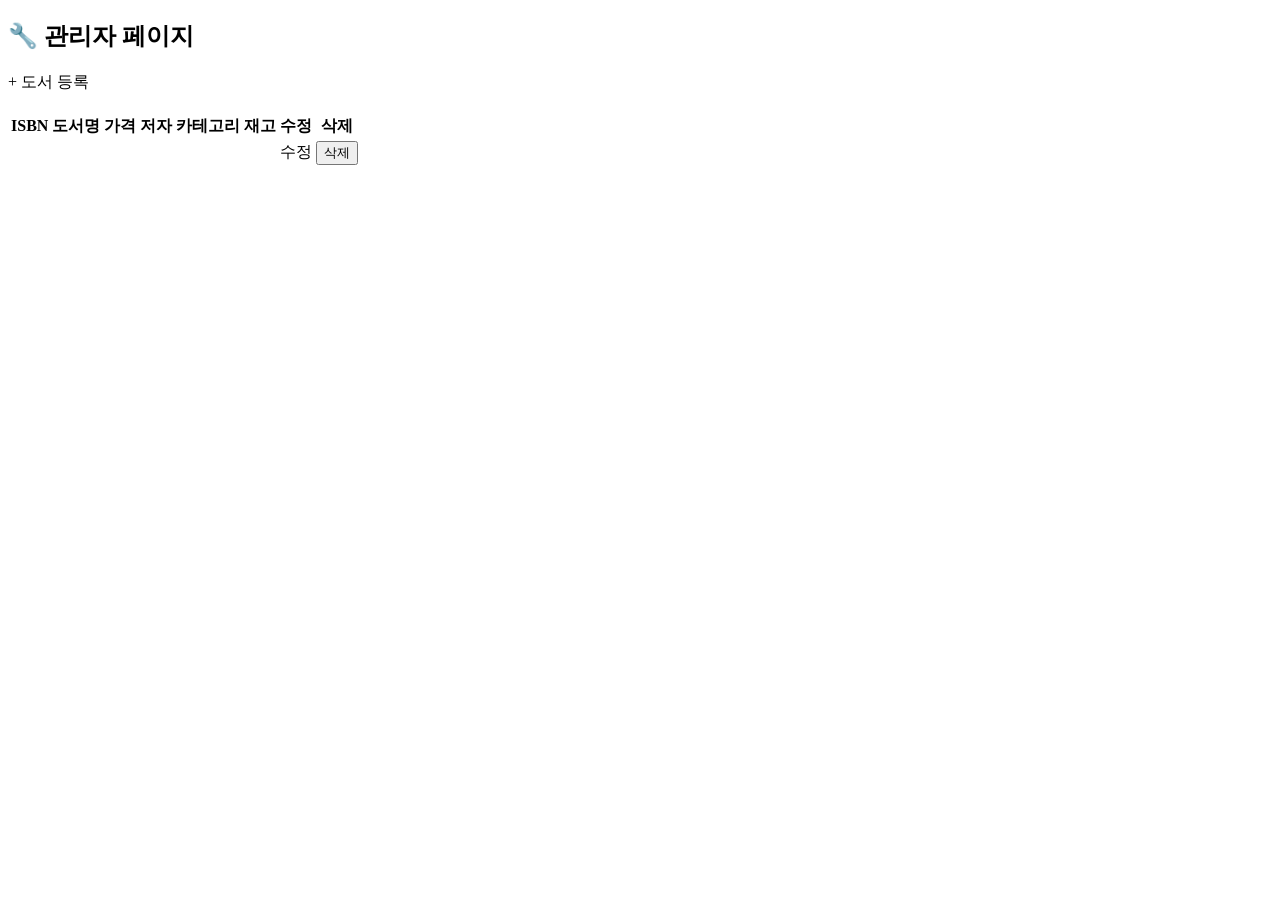
<file: src/main/resources/templates/admin/index.html>
<!DOCTYPE html>
<html xmlns:th="http://www.thymeleaf.org"
      xmlns:sec="http://www.thymeleaf.org/extras/spring-security">
<head>
    <meta charset="UTF-8">
    <title>북마켓 - 관리자</title>
    <link rel="stylesheet" th:href="@{/css/style.css}">
</head>
<body>

<div th:replace="~{fragments/navbar :: navbar('admin')}"></div>

<div class="container">
    <h2>🔧 관리자 페이지</h2>

    <div style="margin-bottom:20px;">
        <a th:href="@{/books/admin/new}" class="btn-primary">+ 도서 등록</a>
    </div>

    <table class="book-table">
        <thead>
        <tr>
            <th>ISBN</th>
            <th>도서명</th>
            <th>가격</th>
            <th>저자</th>
            <th>카테고리</th>
            <th>재고</th>
            <th>수정</th>
            <th>삭제</th>
        </tr>
        </thead>
        <tbody>
        <tr th:each="book : ${books}">
            <td th:text="${book.isbn}"></td>
            <td th:text="${book.title}"></td>
            <td th:text="${#numbers.formatInteger(book.price, 0, 'COMMA') + '원'}"></td>
            <td th:text="${book.author}"></td>
            <td th:text="${book.category}"></td>
            <td th:text="${book.stock}"></td>
            <td>
                <a th:href="@{/books/admin/edit/{id}(id=${book.bookId})}"
                   class="btn-cart">수정</a>
            </td>
            <td>
                <form th:action="@{/books/admin/delete/{id}(id=${book.bookId})}"
                      method="post"
                      onsubmit="return confirm('정말 삭제하시겠습니까?')">
                    <input type="hidden" th:name="${_csrf.parameterName}" th:value="${_csrf.token}">
                    <button type="submit" class="btn-danger">삭제</button>
                </form>
            </td>
        </tr>
        </tbody>
    </table>
</div>
</body>
</html>
</file>
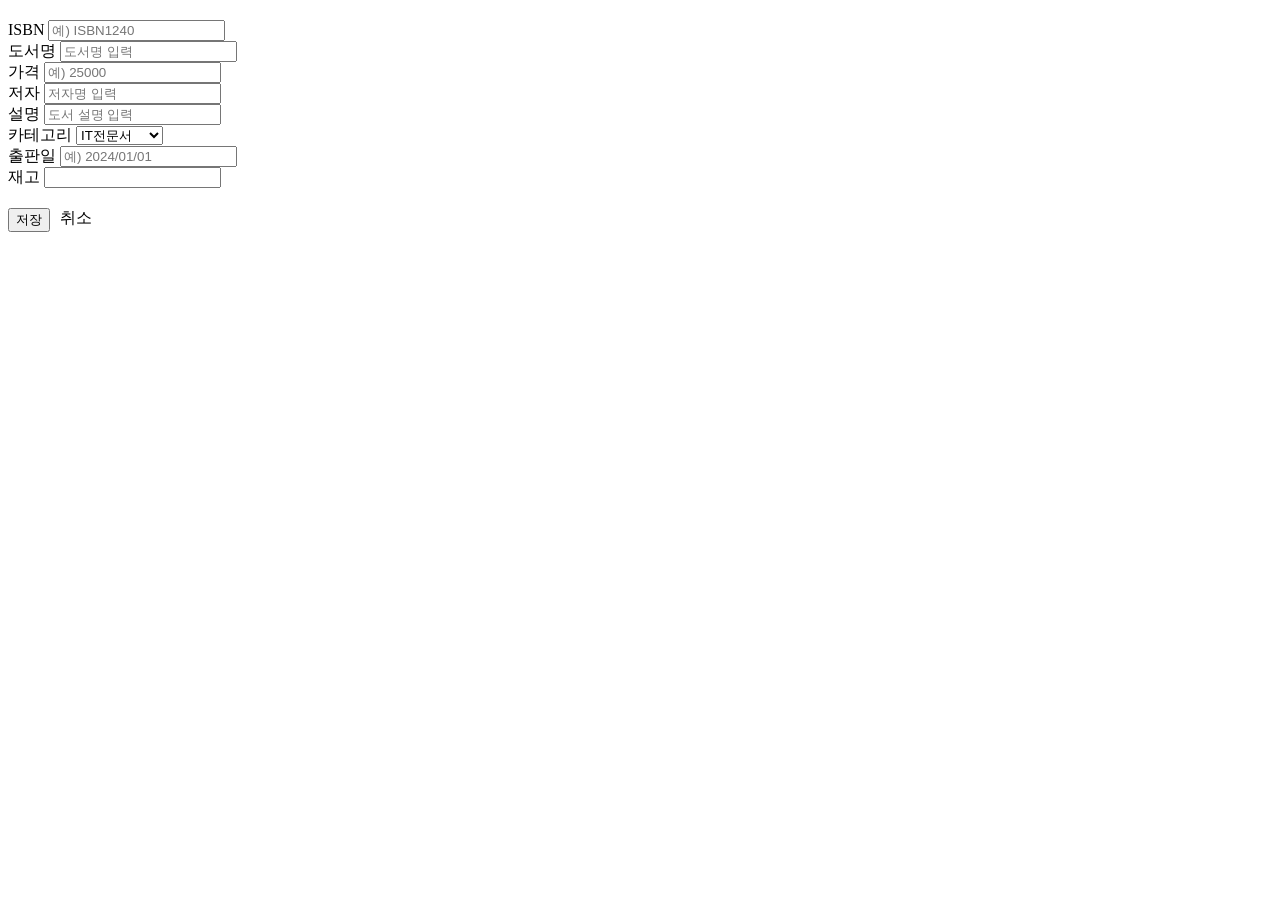
<file: src/main/resources/templates/admin/book-form.html>
<!DOCTYPE html>
<html xmlns:th="http://www.thymeleaf.org"
      xmlns:sec="http://www.thymeleaf.org/extras/spring-security">
<head>
  <meta charset="UTF-8">
  <title>북마켓 - 도서 등록/수정</title>
  <link rel="stylesheet" th:href="@{/css/style.css}">
</head>
<body>

<div th:replace="~{fragments/navbar :: navbar('admin')}"></div>

<div class="container">
  <h2 th:text="${book.bookId == null} ? '📖 도서 등록' : '📖 도서 수정'"></h2>

  <div class="order-card">
    <form th:action="@{/books/admin/save}" method="post">
      <input type="hidden" th:name="${_csrf.parameterName}" th:value="${_csrf.token}">
      <input type="hidden" name="bookId" th:value="${book.bookId}">

      <div class="form-group">
        <label>ISBN</label>
        <input type="text" name="isbn" th:value="${book.isbn}"
               placeholder="예) ISBN1240" required>
      </div>
      <div class="form-group">
        <label>도서명</label>
        <input type="text" name="title" th:value="${book.title}"
               placeholder="도서명 입력" required>
      </div>
      <div class="form-group">
        <label>가격</label>
        <input type="number" name="price" th:value="${book.price}"
               placeholder="예) 25000" required>
      </div>
      <div class="form-group">
        <label>저자</label>
        <input type="text" name="author" th:value="${book.author}"
               placeholder="저자명 입력">
      </div>
      <div class="form-group">
        <label>설명</label>
        <input type="text" name="description" th:value="${book.description}"
               placeholder="도서 설명 입력">
      </div>
      <div class="form-group">
        <label>카테고리</label>
        <select name="category">
          <option value="IT전문서"
                  th:selected="${book.category == 'IT전문서'}">IT전문서</option>
          <option value="컴퓨터입문"
                  th:selected="${book.category == '컴퓨터입문'}">컴퓨터입문</option>
          <option value="자격증"
                  th:selected="${book.category == '자격증'}">자격증</option>
          <option value="기타"
                  th:selected="${book.category == '기타'}">기타</option>
        </select>
      </div>
      <div class="form-group">
        <label>출판일</label>
        <input type="text" name="releaseDate" th:value="${book.releaseDate}"
               placeholder="예) 2024/01/01">
      </div>
      <div class="form-group">
        <label>재고</label>
        <input type="number" name="stock"
               th:value="${book.stock != 0} ? ${book.stock} : 100">
      </div>

      <div style="display:flex; gap:10px; margin-top:20px;">
        <button type="submit" class="btn-primary">저장</button>
        <a th:href="@{/admin}" class="btn-cart">취소</a>
      </div>
    </form>
  </div>
</div>
</body>
</html>
</file>
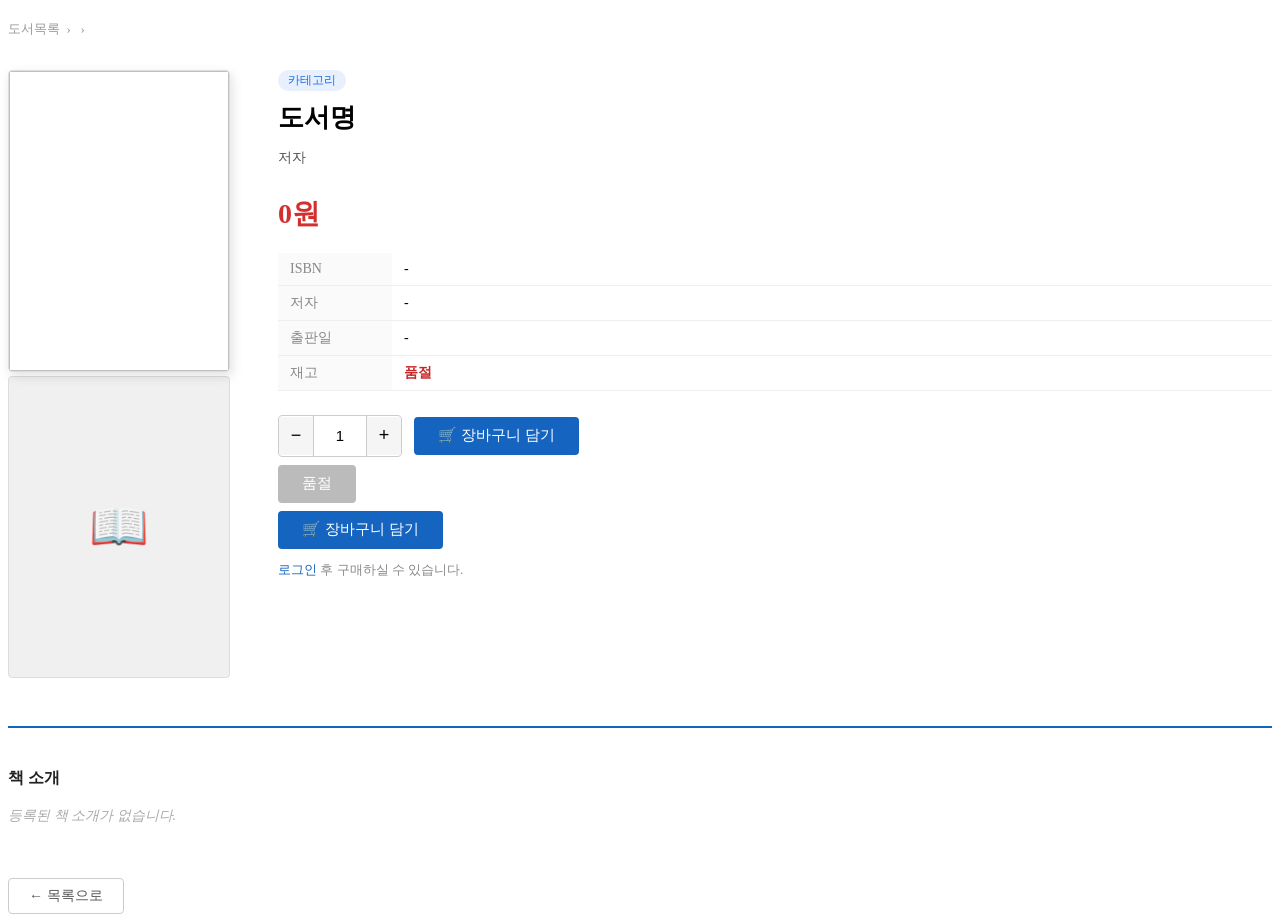
<file: src/main/resources/templates/book/detail.html>
<!DOCTYPE html>
<html xmlns:th="http://www.thymeleaf.org"
      xmlns:sec="http://www.thymeleaf.org/extras/spring-security">
<head>
  <meta charset="UTF-8">
  <title th:text="${book.title} + ' - 북마켓'">도서 상세 - 북마켓</title>
  <link rel="stylesheet" th:href="@{/css/style.css}">
  <style>
    .detail-wrap {
      display: flex;
      gap: 48px;
      align-items: flex-start;
      margin-top: 32px;
    }
    .detail-cover { flex: 0 0 220px; }
    .detail-cover img {
      width: 220px; height: 300px; object-fit: cover;
      border: 1px solid #ddd; border-radius: 4px;
      box-shadow: 2px 4px 12px rgba(0,0,0,.12);
    }
    .detail-cover .no-image {
      width: 220px; height: 300px; background: #f0f0f0;
      display: flex; align-items: center; justify-content: center;
      font-size: 48px; border-radius: 4px; border: 1px solid #ddd;
    }
    .detail-info { flex: 1; }
    .detail-info .badge {
      display: inline-block; background: #e8f0fe; color: #1a73e8;
      font-size: 12px; padding: 2px 10px; border-radius: 12px; margin-bottom: 10px;
    }
    .detail-info h1 { font-size: 26px; font-weight: 700; margin: 0 0 8px; line-height: 1.3; }
    .detail-info .author-line { color: #555; font-size: 14px; margin-bottom: 16px; }
    .detail-info .price { font-size: 28px; font-weight: 700; color: #d32f2f; margin-bottom: 20px; }
    .meta-table { width: 100%; border-collapse: collapse; font-size: 14px; margin-bottom: 24px; }
    .meta-table th, .meta-table td { padding: 8px 12px; border-bottom: 1px solid #eee; text-align: left; }
    .meta-table th { width: 90px; color: #888; font-weight: 500; background: #fafafa; }
    .stock-ok  { color: #2e7d32; font-weight: 600; }
    .stock-low { color: #e65100; font-weight: 600; }
    .stock-none{ color: #c62828; font-weight: 600; }
    .add-to-cart-box { display: flex; align-items: center; gap: 12px; margin-top: 8px; }
    .qty-control { display: flex; align-items: center; border: 1px solid #ccc; border-radius: 4px; overflow: hidden; }
    .qty-control button { width: 34px; height: 38px; background: #f5f5f5; border: none; font-size: 18px; cursor: pointer; transition: background .15s; }
    .qty-control button:hover { background: #e0e0e0; }
    .qty-control input { width: 48px; height: 38px; border: none; border-left: 1px solid #ccc; border-right: 1px solid #ccc; text-align: center; font-size: 15px; }
    .qty-control input::-webkit-inner-spin-button { display: none; }
    .btn-cart-detail { height: 38px; padding: 0 24px; background: #1565c0; color: #fff; border: none; border-radius: 4px; font-size: 15px; cursor: pointer; transition: background .15s; }
    .btn-cart-detail:hover { background: #0d47a1; }
    .btn-cart-detail:disabled { background: #bbb; cursor: not-allowed; }
    .login-notice { margin-top: 12px; font-size: 13px; color: #888; }
    .login-notice a { color: #1565c0; }
    .description-section { margin-top: 48px; border-top: 2px solid #1565c0; padding-top: 24px; }
    .description-section h3 { font-size: 16px; font-weight: 700; margin-bottom: 14px; color: #222; }
    .description-section p { font-size: 14px; line-height: 1.8; color: #444; white-space: pre-line; }
    .description-section .no-desc { color: #aaa; font-style: italic; }
    .back-btn { display: inline-block; margin-top: 36px; padding: 8px 20px; border: 1px solid #ccc; border-radius: 4px; color: #555; text-decoration: none; font-size: 14px; transition: background .15s; }
    .back-btn:hover { background: #f5f5f5; }
  </style>
</head>
<body>

<div th:replace="~{fragments/navbar :: navbar('books')}"></div>

<div class="container">

  <p style="font-size:13px; color:#999; margin-top:20px;">
    <a th:href="@{/books}" style="color:#999;">도서목록</a>
    &nbsp;›&nbsp;
    <span th:text="${book.category}" style="color:#999;"></span>
    &nbsp;›&nbsp;
    <span th:text="${book.title}"></span>
  </p>

  <div class="detail-wrap">

    <div class="detail-cover">
      <img th:if="${book.coverImageUrl != null and !book.coverImageUrl.isEmpty()}"
           th:src="${book.coverImageUrl}" th:alt="${book.title}"
           onerror="this.style.display='none'; this.nextElementSibling.style.display='flex';">
      <div class="no-image"
           th:style="${book.coverImageUrl == null or book.coverImageUrl.isEmpty()} ? '' : 'display:none'">
        📖
      </div>
    </div>

    <div class="detail-info">

      <span class="badge" th:text="${book.category}">카테고리</span>
      <h1 th:text="${book.title}">도서명</h1>
      <p class="author-line">
        <span th:text="${book.author}">저자</span>
        <span th:if="${book.releaseDate != null and !book.releaseDate.isEmpty()}"
              th:text="' · ' + ${book.releaseDate}"></span>
      </p>
      <p class="price" th:text="${#numbers.formatInteger(book.price, 0, 'COMMA') + '원'}">0원</p>

      <table class="meta-table">
        <tr><th>ISBN</th><td th:text="${book.isbn}">-</td></tr>
        <tr><th>저자</th><td th:text="${book.author}">-</td></tr>
        <tr>
          <th>출판일</th>
          <td th:text="${book.releaseDate != null and !book.releaseDate.isEmpty()} ? ${book.releaseDate} : '-'">-</td>
        </tr>
        <tr>
          <th>재고</th>
          <td>
            <span th:if="${book.stock > 10}" class="stock-ok" th:text="'재고 있음 (' + ${book.stock} + '권)'"></span>
            <span th:if="${book.stock > 0 and book.stock <= 10}" class="stock-low" th:text="'재고 부족 (' + ${book.stock} + '권 남음)'"></span>
            <span th:if="${book.stock == 0}" class="stock-none">품절</span>
          </td>
        </tr>
      </table>

      <!-- ✅ Ajax 방식으로 변경 -->
      <div sec:authorize="isAuthenticated()">
        <div class="add-to-cart-box" th:if="${book.stock > 0}">
          <div class="qty-control">
            <button type="button" onclick="changeQty(-1)">−</button>
            <input type="number" id="qty" name="quantity" value="1" min="1" th:max="${book.stock}">
            <button type="button" onclick="changeQty(1)">+</button>
          </div>
          <button class="btn-cart-detail"
                  th:data-book-id="${book.bookId}"
                  th:data-csrf="${_csrf.token}"
                  th:data-csrf-header="${_csrf.headerName}"
                  onclick="addToCartDetail(this)">
            🛒 장바구니 담기
          </button>
        </div>
        <div th:if="${book.stock == 0}" class="add-to-cart-box">
          <button class="btn-cart-detail" disabled>품절</button>
        </div>
      </div>

      <div sec:authorize="!isAuthenticated()">
        <div class="add-to-cart-box">
          <button class="btn-cart-detail" onclick="location.href='/member/login'">
            🛒 장바구니 담기
          </button>
        </div>
        <p class="login-notice">
          <a th:href="@{/member/login}">로그인</a> 후 구매하실 수 있습니다.
        </p>
      </div>

    </div><!-- /detail-info -->
  </div><!-- /detail-wrap -->

  <div class="description-section">
    <h3>책 소개</h3>
    <p th:if="${book.description != null and !book.description.isEmpty()}" th:text="${book.description}"></p>
    <p th:if="${book.description == null or book.description.isEmpty()}" class="no-desc">등록된 책 소개가 없습니다.</p>
  </div>

  <a th:href="@{/books}" class="back-btn">← 목록으로</a>

</div><!-- /container -->

<script src="https://code.jquery.com/jquery-3.7.1.min.js"></script>
<script>
  function changeQty(delta) {
    const input = document.getElementById('qty');
    const max   = parseInt(input.max) || 999;
    let val = parseInt(input.value) + delta;
    if (val < 1)   val = 1;
    if (val > max) val = max;
    input.value = val;
  }

  function addToCartDetail(btn) {
    const bookId   = $(btn).data('book-id');
    const token    = $(btn).data('csrf');
    const header   = $(btn).data('csrf-header');
    const quantity = parseInt($('#qty').val()) || 1;

    $.ajax({
      url: '/cart/add/' + bookId + '/ajax',
      type: 'POST',
      beforeSend: function(xhr) {
        xhr.setRequestHeader(header, token);
      },
      data: { quantity: quantity },
      success: function() {
        const original = $(btn).html();
        $(btn).html('✔ 담겼습니다!').prop('disabled', true);
        setTimeout(() => {
          $(btn).html(original).prop('disabled', false);
        }, 1500);
      },
      error: function() {
        alert('장바구니 추가에 실패했습니다.');
      }
    });
  }
</script>

</body>
</html>
</file>
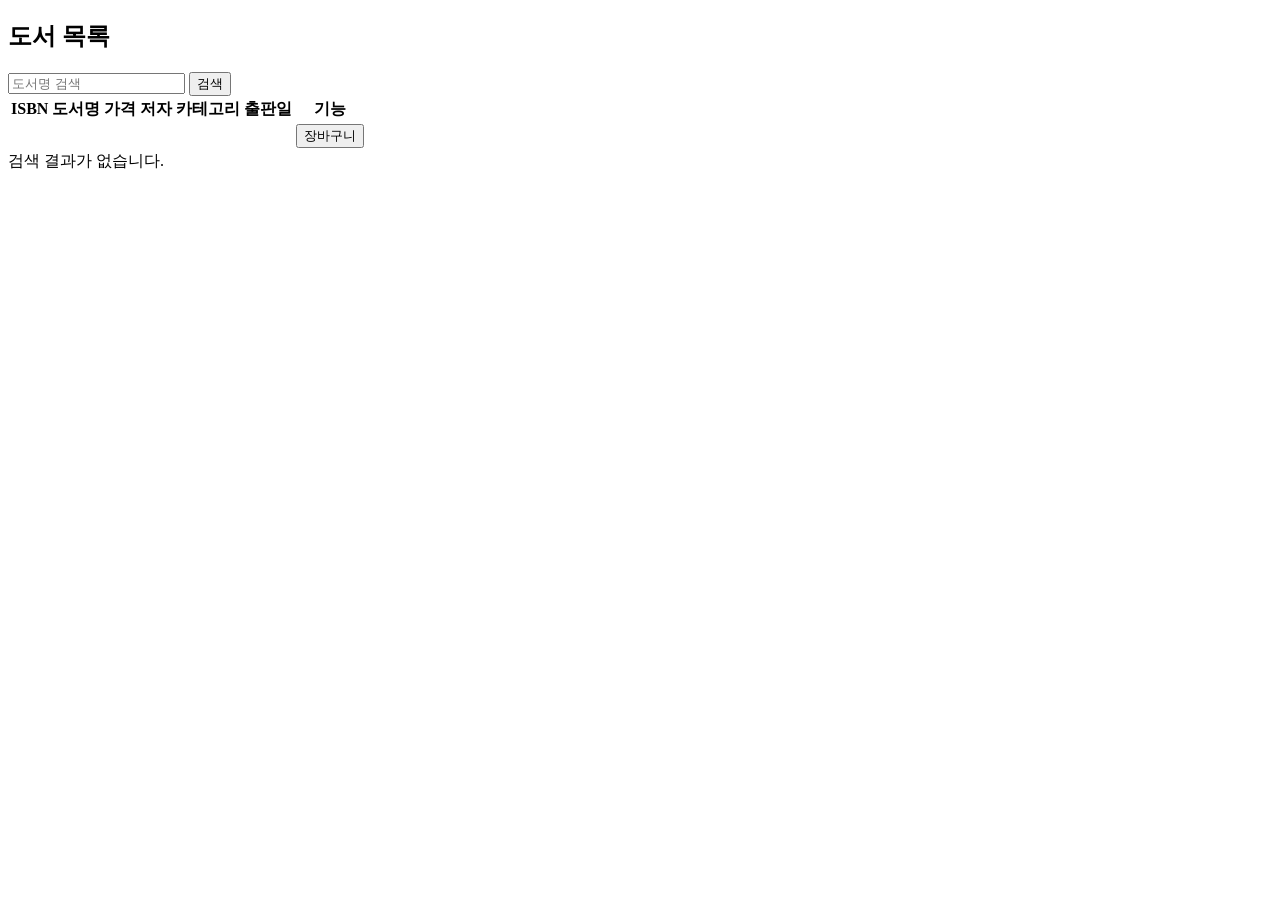
<file: src/main/resources/templates/book/list.html>
<!DOCTYPE html>
<html xmlns:th="http://www.thymeleaf.org"
      xmlns:sec="http://www.thymeleaf.org/extras/spring-security">
<head>
    <meta charset="UTF-8">
    <title>북마켓 - 도서목록</title>
    <link rel="stylesheet" th:href="@{/css/style.css}">
</head>
<body>

<div th:replace="~{fragments/navbar :: navbar('books')}"></div>

<div class="container">
    <h2>도서 목록</h2>

    <form th:action="@{/books}" method="get" class="search-form">
        <input type="text" name="keyword" th:value="${keyword}" placeholder="도서명 검색">
        <button type="submit">검색</button>
    </form>

    <table class="book-table">
        <thead>
        <tr>
            <th>ISBN</th>
            <th>도서명</th>
            <th>가격</th>
            <th>저자</th>
            <th>카테고리</th>
            <th>출판일</th>
            <th>기능</th>
        </tr>
        </thead>
        <tbody>
        <tr th:each="book : ${books}">
            <td th:text="${book.isbn}"></td>
            <td>
                <a th:href="@{/books/{id}(id=${book.bookId})}"
                   th:text="${book.title}"></a>
            </td>
            <td th:text="${#numbers.formatInteger(book.price, 0, 'COMMA') + '원'}"></td>
            <td th:text="${book.author}"></td>
            <td th:text="${book.category}"></td>
            <td th:text="${book.releaseDate}"></td>
            <td>
                <button class="btn-cart"
                        th:data-book-id="${book.bookId}"
                        th:data-csrf="${_csrf.token}"
                        th:data-csrf-header="${_csrf.headerName}"
                        onclick="addToCart(this)">
                    장바구니
                </button>
            </td>
        </tr>
        </tbody>
    </table>

    <div th:if="${#lists.isEmpty(books)}" class="empty-msg">
        검색 결과가 없습니다.
    </div>
</div>

<script src="https://code.jquery.com/jquery-3.7.1.min.js"></script>
<script>
    function addToCart(btn) {
        const bookId = $(btn).data('book-id');
        const token  = $(btn).data('csrf');
        const header = $(btn).data('csrf-header');

        if (!token) {
            location.href = '/member/login';
            return;
        }

        $.ajax({
            url: '/cart/add/' + bookId + '/ajax',
            type: 'POST',
            beforeSend: function(xhr) {
                xhr.setRequestHeader(header, token);
            },
            data: { quantity: 1 },
            success: function() {
                const original = $(btn).text();
                $(btn).text('✔ 담김').prop('disabled', true);
                setTimeout(() => {
                    $(btn).text(original).prop('disabled', false);
                }, 1500);
            },
            error: function() {
                alert('장바구니 추가에 실패했습니다.');
            }
        });
    }
</script>

</body>
</html>
</file>
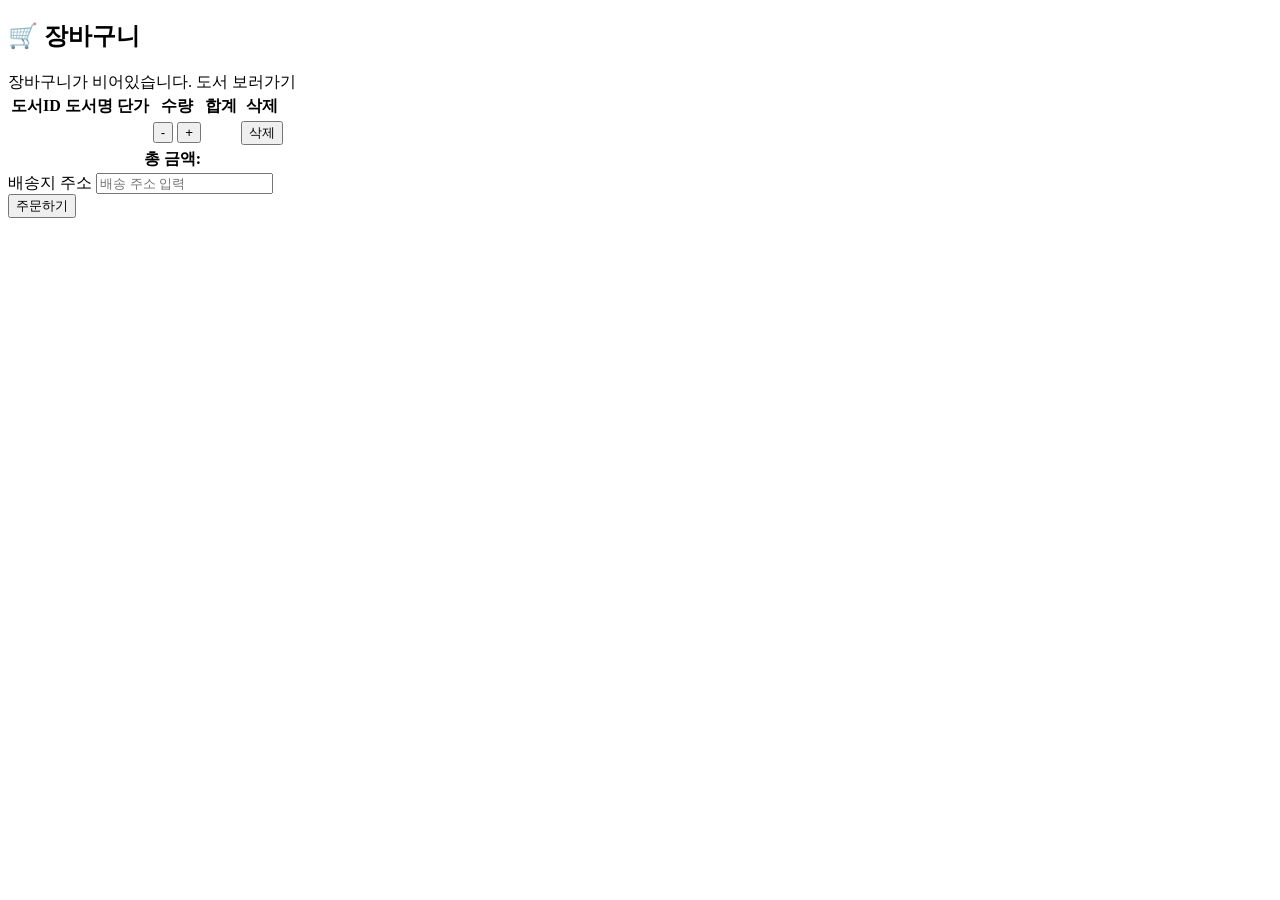
<file: src/main/resources/templates/cart/list.html>
<!DOCTYPE html>
<html xmlns:th="http://www.thymeleaf.org"
      xmlns:sec="http://www.thymeleaf.org/extras/spring-security">
<head>
    <meta charset="UTF-8">
    <title>북마켓 - 장바구니</title>
    <link rel="stylesheet" th:href="@{/css/style.css}">
</head>
<body>

<div th:replace="~{fragments/navbar :: navbar('cart')}"></div>

<div class="container">
    <h2>🛒 장바구니</h2>

    <!-- 재고 초과 에러 메시지 -->
    <div th:if="${errorMsg}" class="alert-error"
         th:text="${errorMsg}">
    </div>

    <div th:if="${cart.cartItems.isEmpty()}" class="empty-msg">
        장바구니가 비어있습니다. <a th:href="@{/books}">도서 보러가기</a>
    </div>

    <div th:if="${!cart.cartItems.isEmpty()}">
        <!-- 장바구니 목록 테이블 (기존 Swing CartItemListPage 테이블 구조 동일) -->
        <table class="book-table">
            <thead>
                <tr>
                    <th>도서ID</th>
                    <th>도서명</th>
                    <th>단가</th>
                    <th>수량</th>
                    <th>합계</th>
                    <th>삭제</th>
                </tr>
            </thead>
            <tbody>
                <tr th:each="item : ${cart.cartItems}">
                    <td th:text="${item.book.isbn}"></td>
                    <td th:text="${item.book.title}"></td>
                    <td th:text="${#numbers.formatInteger(item.book.price, 0, 'COMMA') + '원'}"></td>
                    <td>
                        <!-- 수량 변경 (기존 CartItemListPage 수량 관련 기능 개선) -->
                        <form th:action="@{/cart/update/{id}(id=${item.cartItemId})}" method="post" style="display:inline">
                            <input type="hidden" th:name="${_csrf.parameterName}" th:value="${_csrf.token}">
                            <button type="submit" name="quantity" th:value="${item.quantity - 1}">-</button>
                            <span th:text="${item.quantity}"></span>
                            <button type="submit" name="quantity" th:value="${item.quantity + 1}">+</button>
                        </form>
                    </td>
                    <td th:text="${#numbers.formatInteger(item.totalPrice, 0, 'COMMA') + '원'}"></td>
                    <td>
                        <form th:action="@{/cart/remove/{id}(id=${item.cartItemId})}" method="post">
                            <input type="hidden" th:name="${_csrf.parameterName}" th:value="${_csrf.token}">
                            <button type="submit" class="btn-danger">삭제</button>
                        </form>
                    </td>
                </tr>
            </tbody>
            <tfoot>
                <tr>
                    <td colspan="4" style="text-align:right"><strong>총 금액:</strong></td>
                    <td colspan="2">
                        <strong th:text="${#numbers.formatInteger(cart.totalPrice, 0, 'COMMA') + '원'}"></strong>
                    </td>
                </tr>
            </tfoot>
        </table>

        <!-- 주문하기 (기존 CartShippingPage로 이동) -->
        <div class="cart-actions">
            <form th:action="@{/order/create}" method="post">
                <input type="hidden" th:name="${_csrf.parameterName}" th:value="${_csrf.token}">
                <div class="form-group">
                    <label>배송지 주소</label>
                    <input type="text" name="deliveryAddress" placeholder="배송 주소 입력" required>
                </div>
                <button type="submit" class="btn-primary">주문하기</button>
            </form>
        </div>
    </div>
</div>

</body>
</html>
</file>
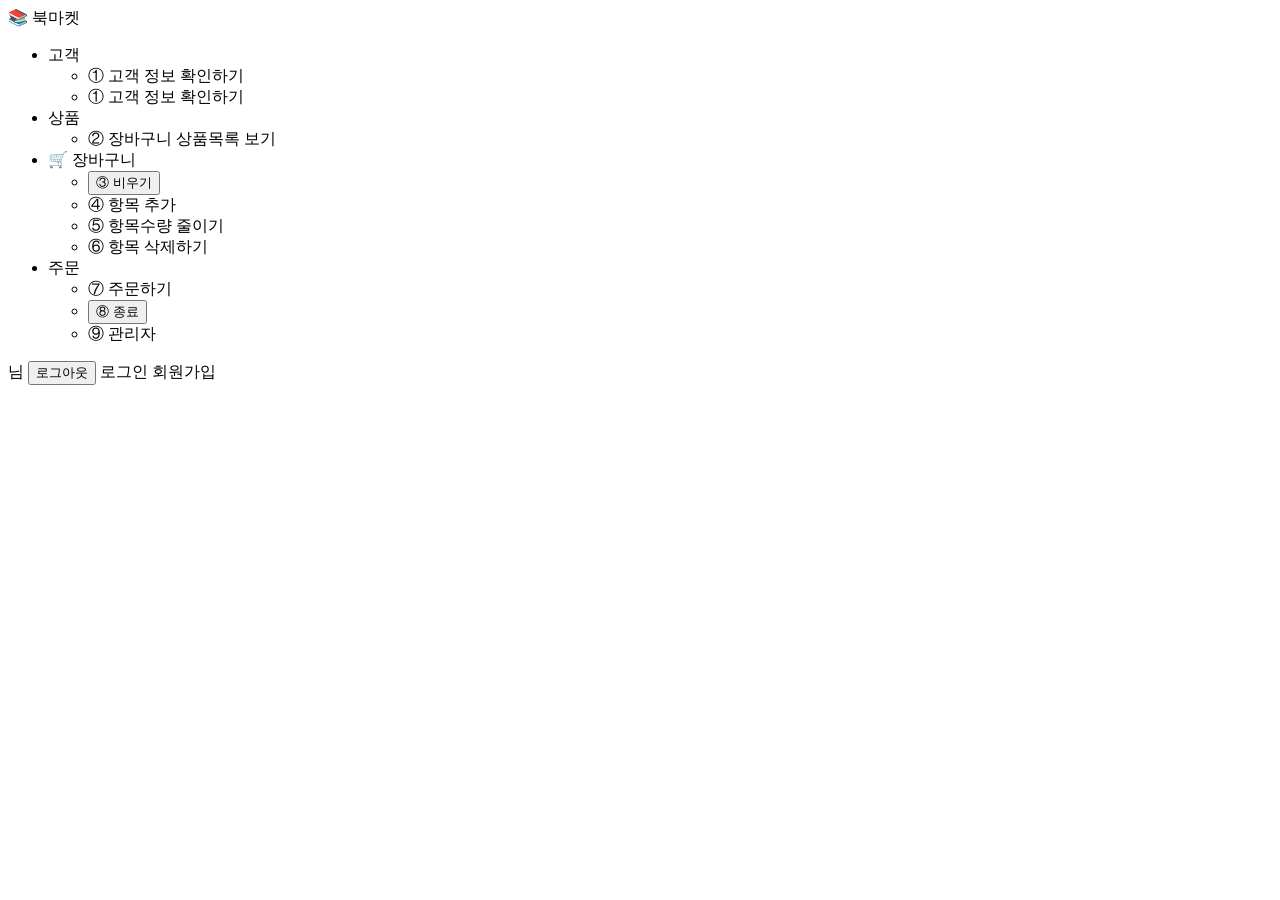
<file: src/main/resources/templates/fragments/navbar.html>
<!DOCTYPE html>
<html xmlns:th="http://www.thymeleaf.org"
      xmlns:sec="http://www.thymeleaf.org/extras/spring-security">
<body>
<nav class="navbar" th:fragment="navbar(activeMenu)">
    <div class="nav-brand"><a th:href="@{/books}">📚 북마켓</a></div>
    <ul class="nav-menu">
        <li class="nav-item dropdown">
            <a th:href="@{/member/profile}"
               th:classappend="${activeMenu == 'customer'} ? 'active' : ''">고객</a>
            <ul class="dropdown-menu">
                <li sec:authorize="isAuthenticated()">
                    <a th:href="@{/member/profile}">① 고객 정보 확인하기</a>
                </li>
                <li sec:authorize="!isAuthenticated()">
                    <a th:href="@{/member/login}">① 고객 정보 확인하기</a>
                </li>
            </ul>
        </li>
        <li class="nav-item dropdown">
            <a th:href="@{/books}"
               th:classappend="${activeMenu == 'books'} ? 'active' : ''">상품</a>
            <ul class="dropdown-menu">
                <li><a th:href="@{/books}">② 장바구니 상품목록 보기</a></li>
            </ul>
        </li>
        <li class="nav-item dropdown" sec:authorize="isAuthenticated()">
            <a th:href="@{/cart}"
               th:classappend="${activeMenu == 'cart'} ? 'active' : ''">🛒 장바구니</a>
            <ul class="dropdown-menu">
                <li>
                    <form th:action="@{/cart/clear}" method="post">
                        <input type="hidden" th:name="${_csrf.parameterName}" th:value="${_csrf.token}">
                        <button type="submit">③ 비우기</button>
                    </form>
                </li>
                <li><a th:href="@{/books}">④ 항목 추가</a></li>
                <li><a th:href="@{/cart}">⑤ 항목수량 줄이기</a></li>
                <li><a th:href="@{/cart}">⑥ 항목 삭제하기</a></li>
            </ul>
        </li>
        <li class="nav-item dropdown" sec:authorize="isAuthenticated()">
            <a th:href="@{/order}"
               th:classappend="${activeMenu == 'order' or activeMenu == 'admin'} ? 'active' : ''">주문</a>
            <ul class="dropdown-menu">
                <li><a th:href="@{/cart}">⑦ 주문하기</a></li>
                <li>
                    <form th:action="@{/member/logout}" method="post">
                        <input type="hidden" th:name="${_csrf.parameterName}" th:value="${_csrf.token}">
                        <button type="submit">⑧ 종료</button>
                    </form>
                </li>
                <li sec:authorize="hasRole('ADMIN')"><a th:href="@{/admin}">⑨ 관리자</a></li>
            </ul>
        </li>
    </ul>
    <div class="nav-user">
        <span sec:authorize="isAuthenticated()">
            <span sec:authentication="name"></span>님
            <form th:action="@{/member/logout}" method="post" style="display:inline">
                <input type="hidden" th:name="${_csrf.parameterName}" th:value="${_csrf.token}">
                <button type="submit" class="nav-logout">로그아웃</button>
            </form>
        </span>
        <span sec:authorize="!isAuthenticated()">
            <a th:href="@{/member/login}">로그인</a>
            <a th:href="@{/member/register}">회원가입</a>
        </span>
    </div>
</nav>
</body>
</html>
</file>
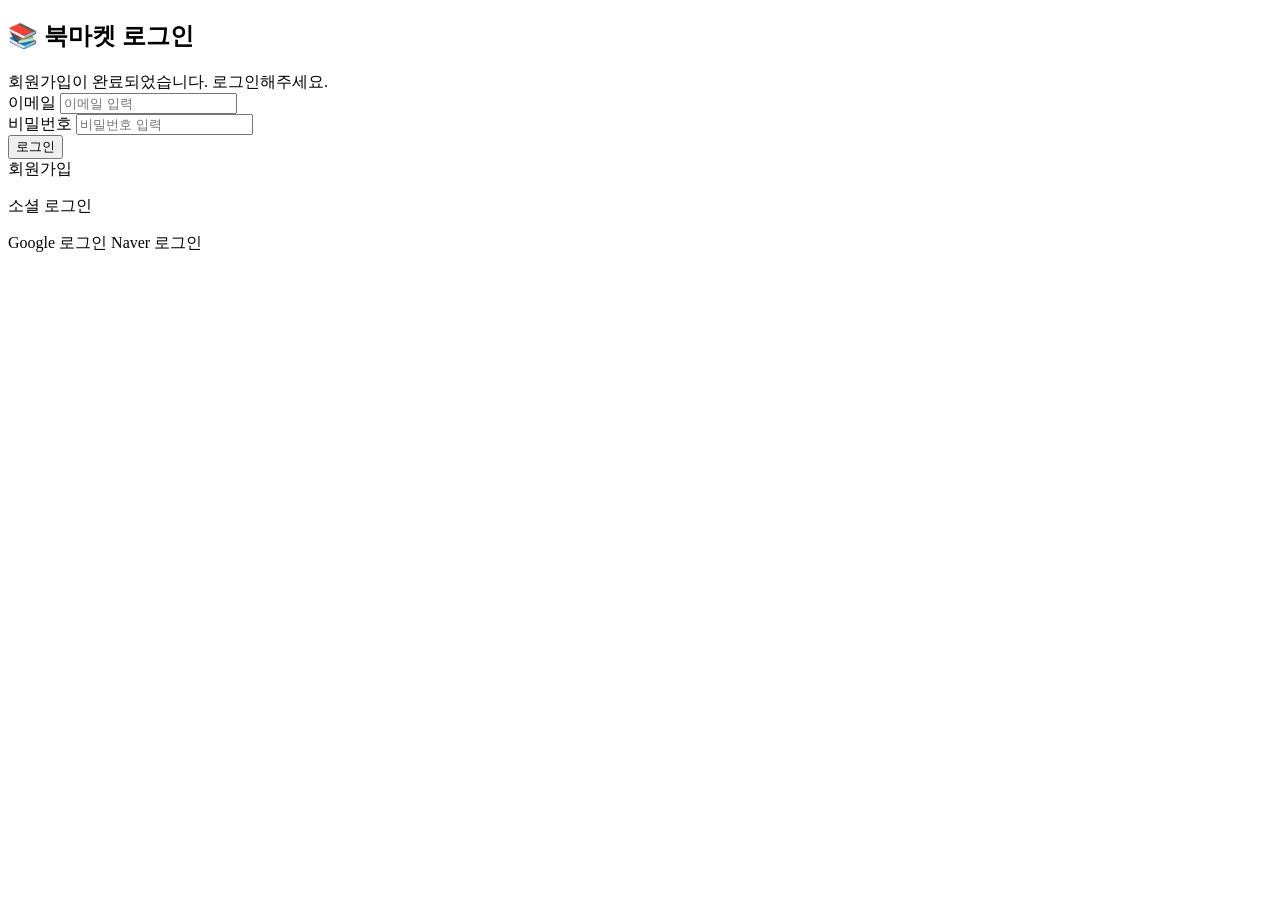
<file: src/main/resources/templates/member/login.html>
<!DOCTYPE html>
<html xmlns:th="http://www.thymeleaf.org">
<head>
    <meta charset="UTF-8">
    <title>북마켓 - 로그인</title>
    <link rel="stylesheet" th:href="@{/css/style.css}">
</head>
<body>

<div class="login-container">
    <div class="login-box">
        <h2>📚 북마켓 로그인</h2>

        <!-- 상세 에러 메시지 (존재하지 않는 회원 / 비밀번호 오류) -->
        <div th:if="${param.errorMsg != null}"
             th:text="${param.errorMsg[0]}"
             class="alert-error">
        </div>

        <!-- OAuth2 소셜 로그인 에러 -->
        <div th:if="${param.oauth2Error != null}"
             th:text="${param.oauth2Error[0]}"
             class="alert-error">
        </div>

        <!-- 회원가입 완료 메시지 -->
        <div th:if="${param.registered}" class="alert-success">
            회원가입이 완료되었습니다. 로그인해주세요.
        </div>

        <!-- 자체 로그인 -->
        <form th:action="@{/member/login}" method="post">
            <div class="form-group">
                <label>이메일</label>
                <input type="email" name="username"
                       placeholder="이메일 입력" required>
            </div>
            <div class="form-group">
                <label>비밀번호</label>
                <input type="password" name="password"
                       placeholder="비밀번호 입력" required>
            </div>
            <button type="submit" class="btn-primary">로그인</button>
        </form>

        <div class="login-links">
            <a th:href="@{/member/register}">회원가입</a>
        </div>

        <div class="social-login">
            <p>소셜 로그인</p>
            <a th:href="@{/oauth2/authorization/google}"
               class="btn-google">Google 로그인</a>
            <a th:href="@{/oauth2/authorization/naver}"
               class="btn-naver">Naver 로그인</a>
        </div>
    </div>
</div>

</body>
</html>
</file>
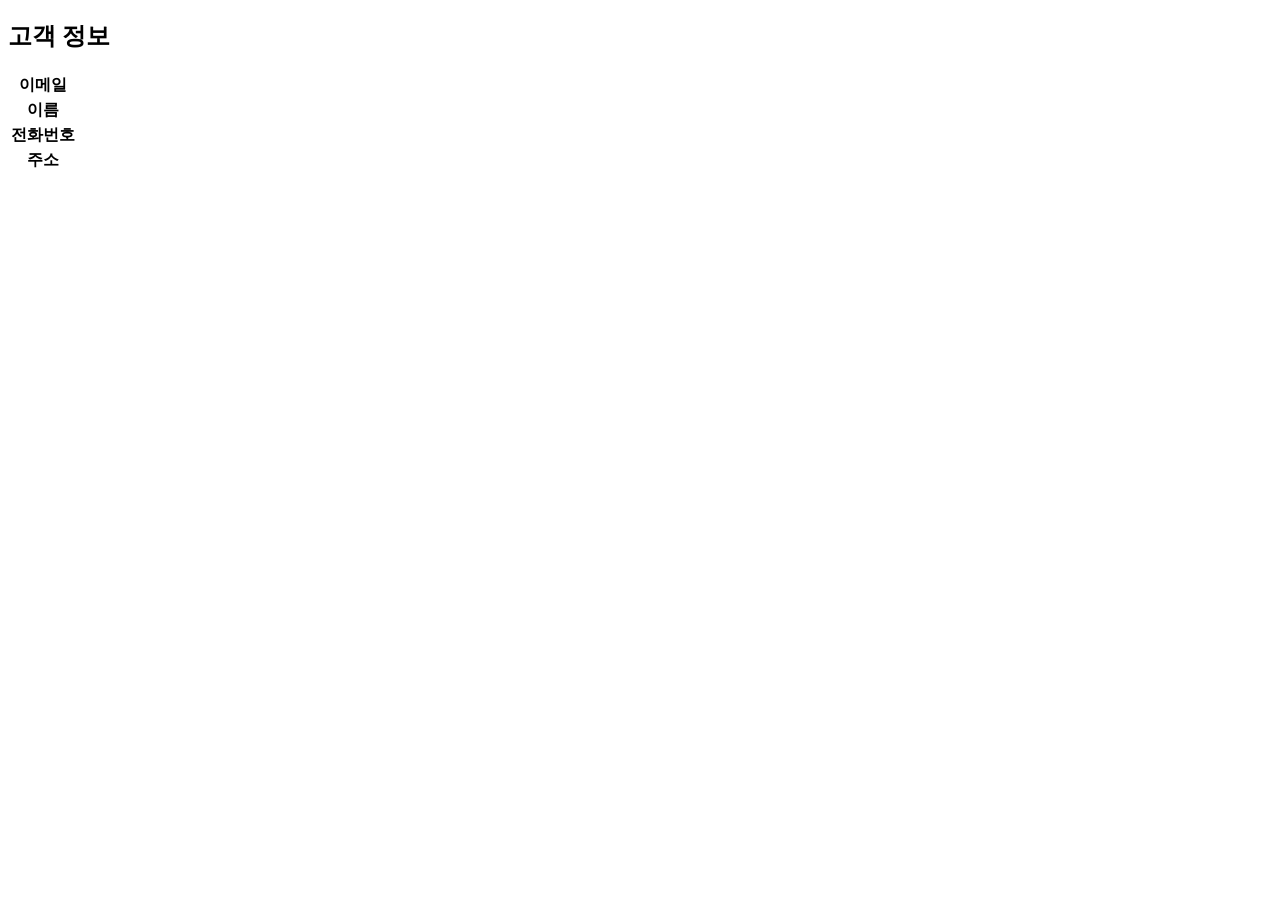
<file: src/main/resources/templates/member/profile.html>
<!DOCTYPE html>
<html xmlns:th="http://www.thymeleaf.org"
      xmlns:sec="http://www.thymeleaf.org/extras/spring-security">
<head>
    <meta charset="UTF-8">
    <title>북마켓 - 고객 정보</title>
    <link rel="stylesheet" th:href="@{/css/style.css}">
</head>
<body>

<div th:replace="~{fragments/navbar :: navbar('customer')}"></div>

<div class="container">
    <h2>고객 정보</h2>

    <table class="book-table">
        <tbody>
        <tr>
            <th>이메일</th>
            <td th:text="${user.email}"></td>
        </tr>
        <tr>
            <th>이름</th>
            <td th:text="${user.name}"></td>
        </tr>
        <tr>
            <th>전화번호</th>
            <td th:text="${user.phone}"></td>
        </tr>
        <tr>
            <th>주소</th>
            <td th:text="${user.address}"></td>
        </tr>
        </tbody>
    </table>
</div>

</body>
</html>
</file>
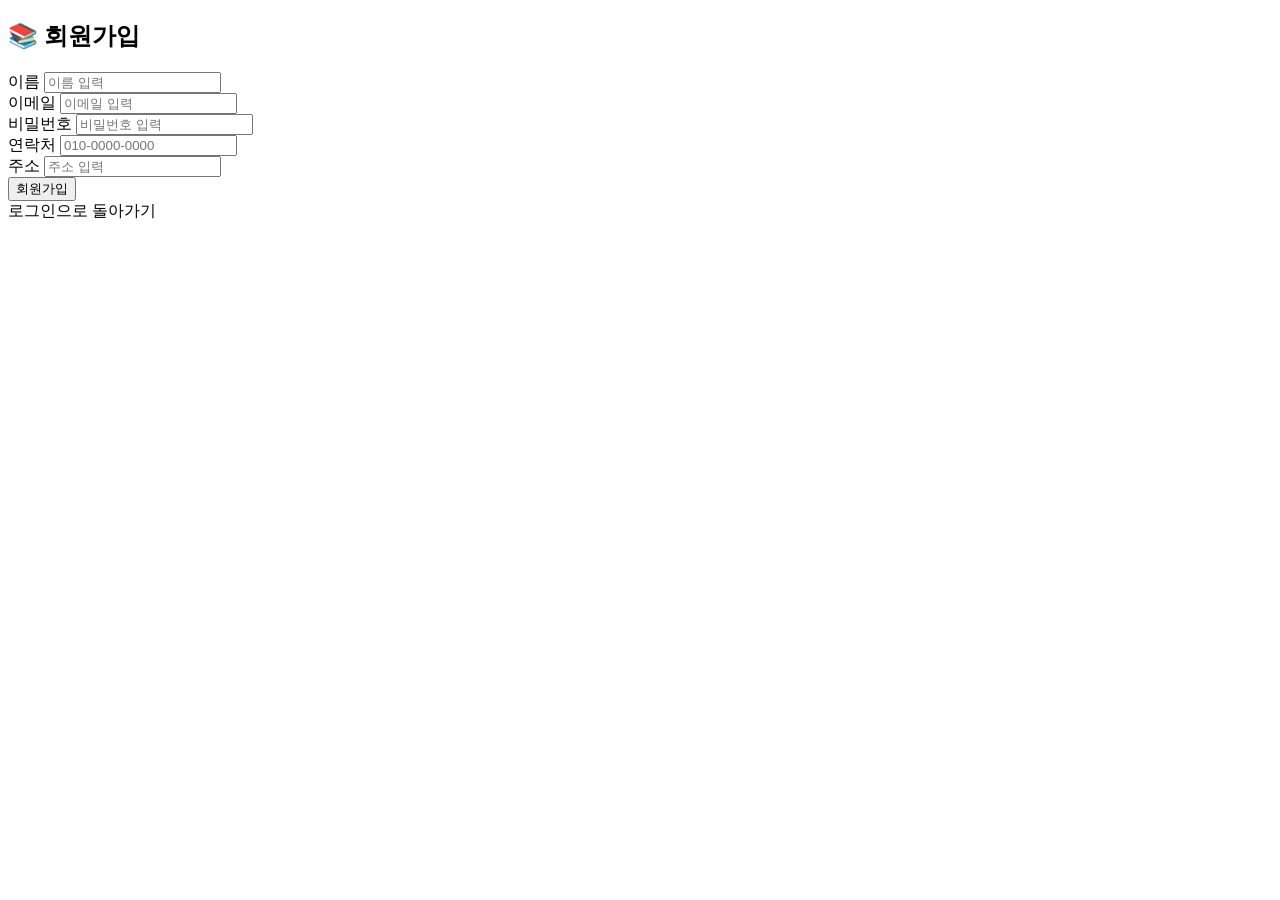
<file: src/main/resources/templates/member/register.html>
<!DOCTYPE html>
<html xmlns:th="http://www.thymeleaf.org">
<head>
    <meta charset="UTF-8">
    <title>북마켓 - 회원가입</title>
    <link rel="stylesheet" th:href="@{/css/style.css}">
</head>
<body>

<div class="login-container">
    <div class="login-box">
        <h2>📚 회원가입</h2>

        <div th:if="${errorMsg}" class="alert-error" th:text="${errorMsg}"></div>

        <!-- 기존 Swing GuestInfoPage 역할 (이름, 연락처, 주소) + 이메일/비밀번호 추가 -->
        <form th:action="@{/member/register}" method="post">
            <div class="form-group">
                <label>이름</label>
                <input type="text" name="name" placeholder="이름 입력" required>
            </div>
            <div class="form-group">
                <label>이메일</label>
                <input type="email" name="email" placeholder="이메일 입력" required>
            </div>
            <div class="form-group">
                <label>비밀번호</label>
                <input type="password" name="password" placeholder="비밀번호 입력" required>
            </div>
            <div class="form-group">
                <label>연락처</label>
                <input type="text" name="phone" placeholder="010-0000-0000">
            </div>
            <div class="form-group">
                <label>주소</label>
                <input type="text" name="address" placeholder="주소 입력">
            </div>
            <button type="submit" class="btn-primary">회원가입</button>
        </form>

        <div class="login-links">
            <a th:href="@{/member/login}">로그인으로 돌아가기</a>
        </div>
    </div>
</div>

</body>
</html>
</file>
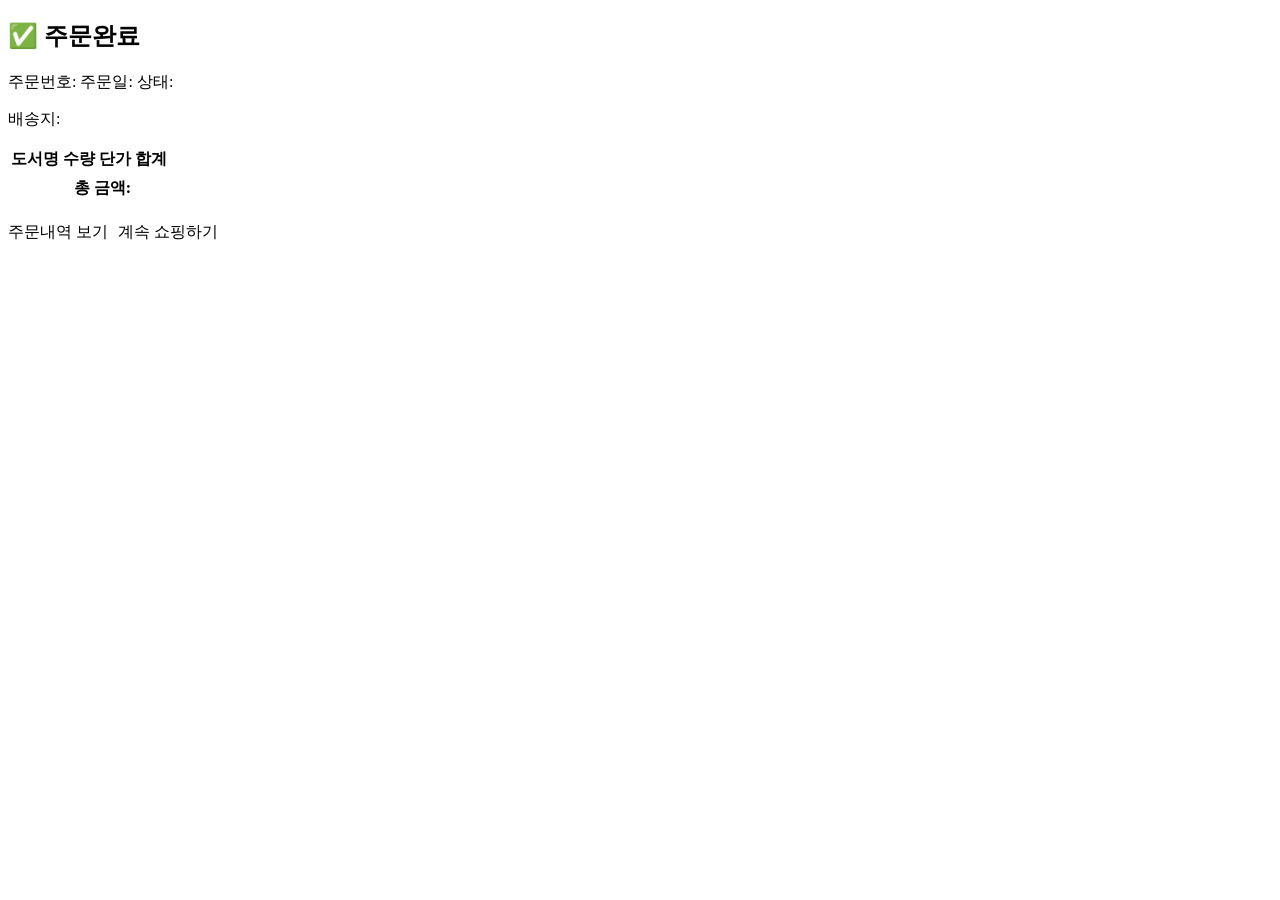
<file: src/main/resources/templates/order/detail.html>
<!DOCTYPE html>
<html xmlns:th="http://www.thymeleaf.org"
      xmlns:sec="http://www.thymeleaf.org/extras/spring-security">
<head>
  <meta charset="UTF-8">
  <title>북마켓 - 주문완료</title>
  <link rel="stylesheet" th:href="@{/css/style.css}">
</head>
<body>

<div th:replace="~{fragments/navbar :: navbar('order')}"></div>

<div class="container">
  <h2>✅ 주문완료</h2>

  <div class="order-card">
    <div class="order-header">
      <span>주문번호: <strong th:text="${order.orderId}"></strong></span>
      <span>주문일: <strong th:text="${#temporals.format(order.orderDate, 'yyyy/MM/dd')}"></strong></span>
      <span>상태: <strong th:text="${order.status}"></strong></span>
    </div>
    <div class="order-info">
      <p>배송지: <span th:text="${order.deliveryAddress}"></span></p>
    </div>

    <table class="book-table">
      <thead>
      <tr>
        <th>도서명</th>
        <th>수량</th>
        <th>단가</th>
        <th>합계</th>
      </tr>
      </thead>
      <tbody>
      <tr th:each="item : ${order.orderItems}">
        <td th:text="${item.book.title}"></td>
        <td th:text="${item.quantity}"></td>
        <td th:text="${#numbers.formatInteger(item.priceAtOrder, 0, 'COMMA') + '원'}"></td>
        <td th:text="${#numbers.formatInteger(item.totalPrice, 0, 'COMMA') + '원'}"></td>
      </tr>
      </tbody>
      <tfoot>
      <tr>
        <td colspan="3" style="text-align:right"><strong>총 금액:</strong></td>
        <td><strong th:text="${#numbers.formatInteger(order.totalPrice, 0, 'COMMA') + '원'}"></strong></td>
      </tr>
      </tfoot>
    </table>
  </div>

  <div style="margin-top:20px; display:flex; gap:10px;">
    <a th:href="@{/order}" class="btn-primary">주문내역 보기</a>
    <a th:href="@{/books}" class="btn-cart">계속 쇼핑하기</a>
  </div>
</div>

</body>
</html>
</file>
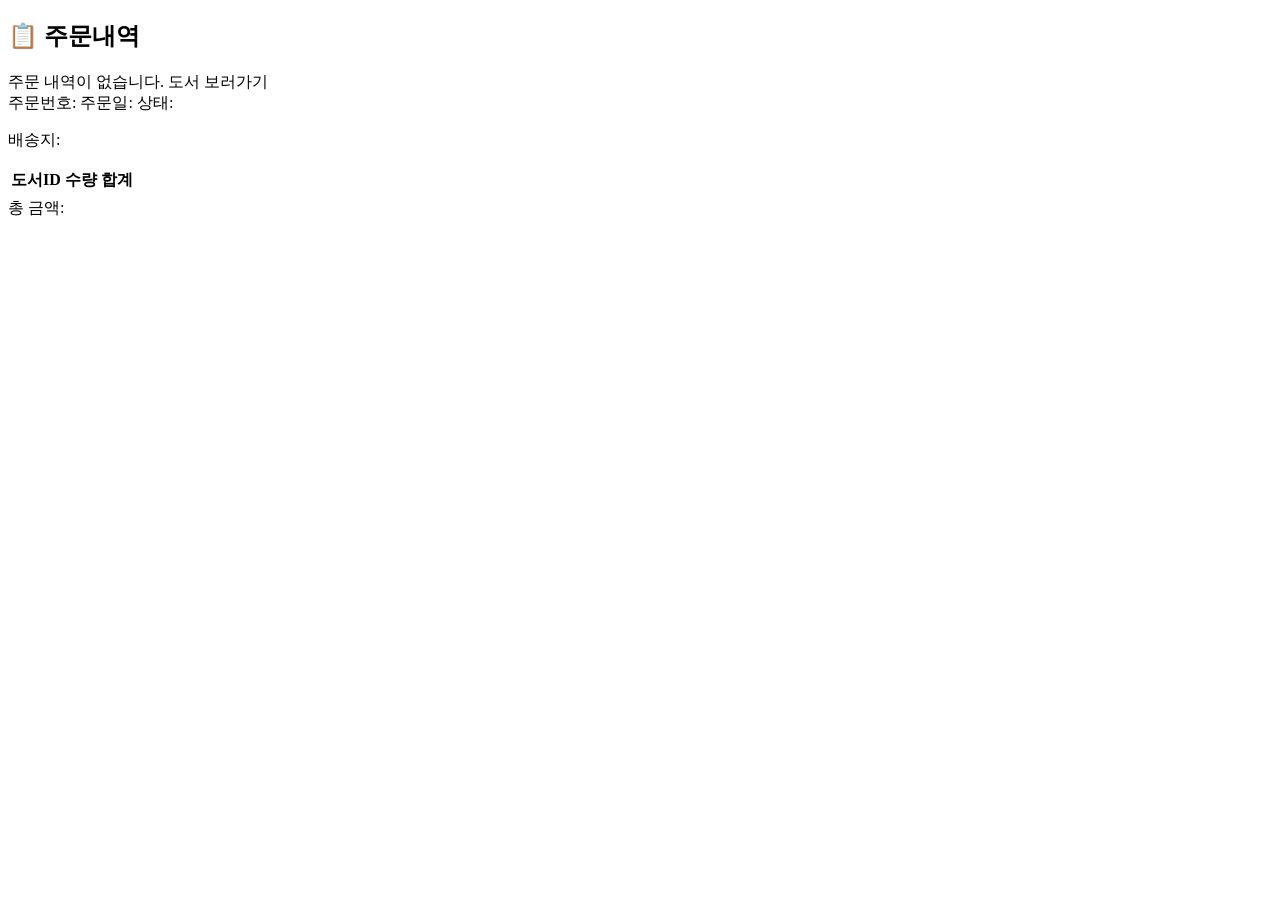
<file: src/main/resources/templates/order/list.html>
<!DOCTYPE html>
<html xmlns:th="http://www.thymeleaf.org"
      xmlns:sec="http://www.thymeleaf.org/extras/spring-security">
<head>
    <meta charset="UTF-8">
    <title>북마켓 - 주문내역</title>
    <link rel="stylesheet" th:href="@{/css/style.css}">
</head>
<body>

<div th:replace="~{fragments/navbar :: navbar('order')}"></div>

<div class="container">
    <h2>📋 주문내역</h2>

    <div th:if="${orders.isEmpty()}" class="empty-msg">
        주문 내역이 없습니다. <a th:href="@{/books}">도서 보러가기</a>
    </div>

    <!-- 주문 목록 (기존 CartOrderBillPage 구조 동일) -->
    <div th:each="order : ${orders}" class="order-card">
        <div class="order-header">
            <span>주문번호: <strong th:text="${order.orderId}"></strong></span>
            <span>주문일: <strong th:text="${#temporals.format(order.orderDate, 'yyyy/MM/dd')}"></strong></span>
            <span>상태: <strong th:text="${order.status}"></strong></span>
        </div>
        <div class="order-info">
            <p>배송지: <span th:text="${order.deliveryAddress}"></span></p>
        </div>

        <!-- 주문 상세 (기존 Swing 장바구니 상품 목록과 동일) -->
        <table class="book-table">
            <thead>
                <tr>
                    <th>도서ID</th>
                    <th>수량</th>
                    <th>합계</th>
                </tr>
            </thead>
            <tbody>
                <tr th:each="item : ${order.orderItems}">
                    <td th:text="${item.book.isbn}"></td>
                    <td th:text="${item.quantity}"></td>
                    <td th:text="${#numbers.formatInteger(item.totalPrice, 0, 'COMMA') + '원'}"></td>
                </tr>
            </tbody>
        </table>
        <div class="order-total">
            총 금액: <strong th:text="${#numbers.formatInteger(order.totalPrice, 0, 'COMMA') + '원'}"></strong>
        </div>
    </div>
</div>

</body>
</html>
</file>
